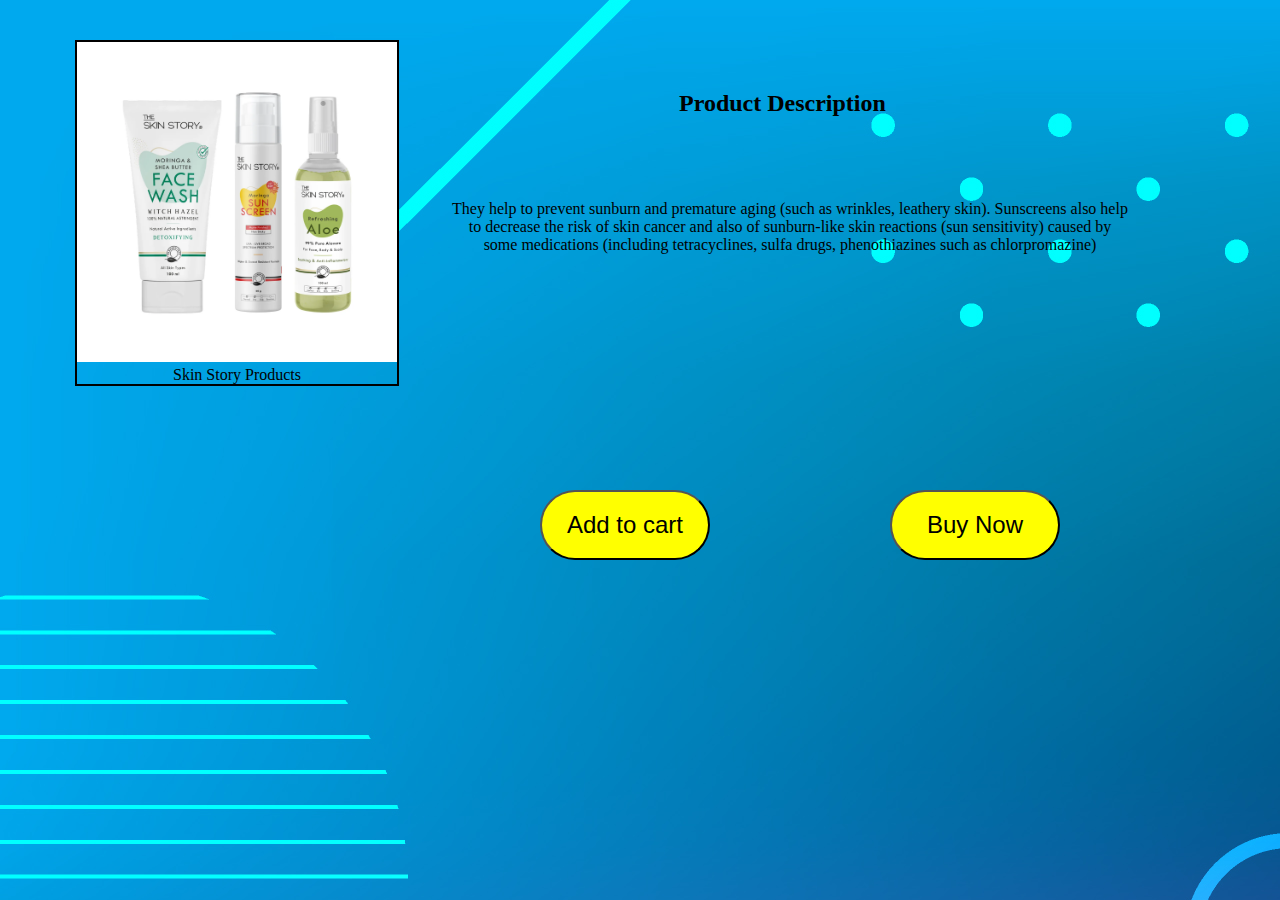
<file: daily care/product1.html>
<!DOCTYPE html>
<html lang="en">
<head>
    <meta charset="UTF-8">
    <meta name="viewport" content="width=device-width, initial-scale=1.0">
    <title>product View</title>
    <link rel="stylesheet" href="product1.css">
</head>
<body>
</div>
<div class="product">
    <div class="box">
        <img width="320px" height="320px" src="1.webp">
        
    
        <p class="p" >Skin Story Products </p>
    </div>
    <h2 class="pdc" > Product Description</h2>
    <div class="boxpdc" >
       <p class="pdc1" > They help to prevent sunburn and premature aging (such as wrinkles, leathery skin). Sunscreens also help to decrease the risk of skin cancer and also of sunburn-like skin reactions (sun sensitivity) caused by some medications (including tetracyclines, sulfa drugs, phenothiazines such as chlorpromazine) </p>
     </div>
     <button class="b1" >Add to cart</button>
     <button class="b2" >Buy Now</button>
     
</body>
</html>
</file>
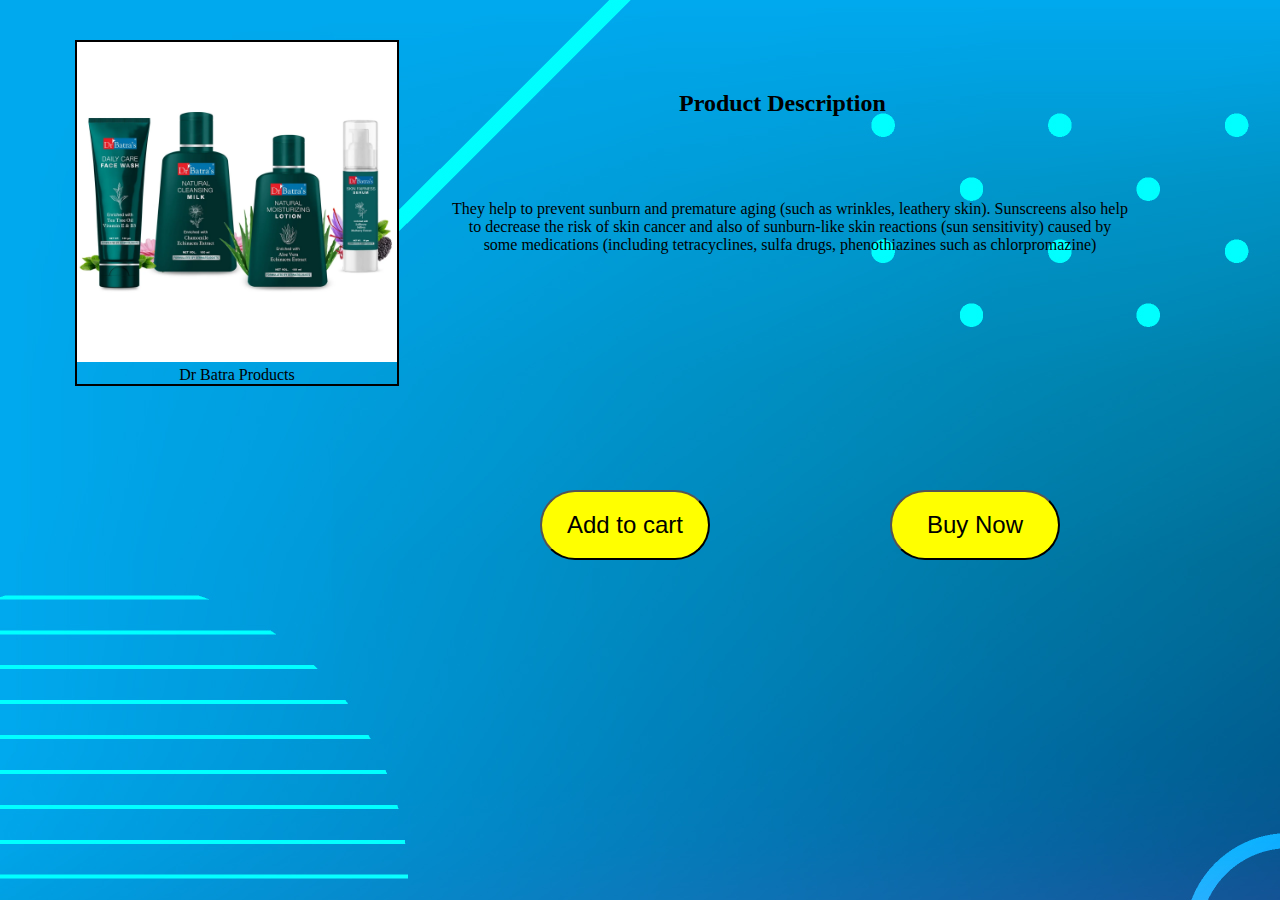
<file: daily care/product2.html>
<!DOCTYPE html>
<html lang="en">
<head>
    <meta charset="UTF-8">
    <meta name="viewport" content="width=device-width, initial-scale=1.0">
    <title>product View</title>
    <link rel="stylesheet" href="product1.css">
</head>
<body>
</div>
<div class="product">
    <div class="box">
        <img width="320px" height="320px" src="2.webp">
        
    
        <p class="p" >Dr Batra Products</p>
    </div>
    <h2 class="pdc" > Product Description</h2>
    <div class="boxpdc" >
       <p class="pdc1" > They help to prevent sunburn and premature aging (such as wrinkles, leathery skin). Sunscreens also help to decrease the risk of skin cancer and also of sunburn-like skin reactions (sun sensitivity) caused by some medications (including tetracyclines, sulfa drugs, phenothiazines such as chlorpromazine) </p>
     </div>
     <button class="b1" >Add to cart</button>
     <button class="b2" >Buy Now</button>
     
</body>
</html>
</file>
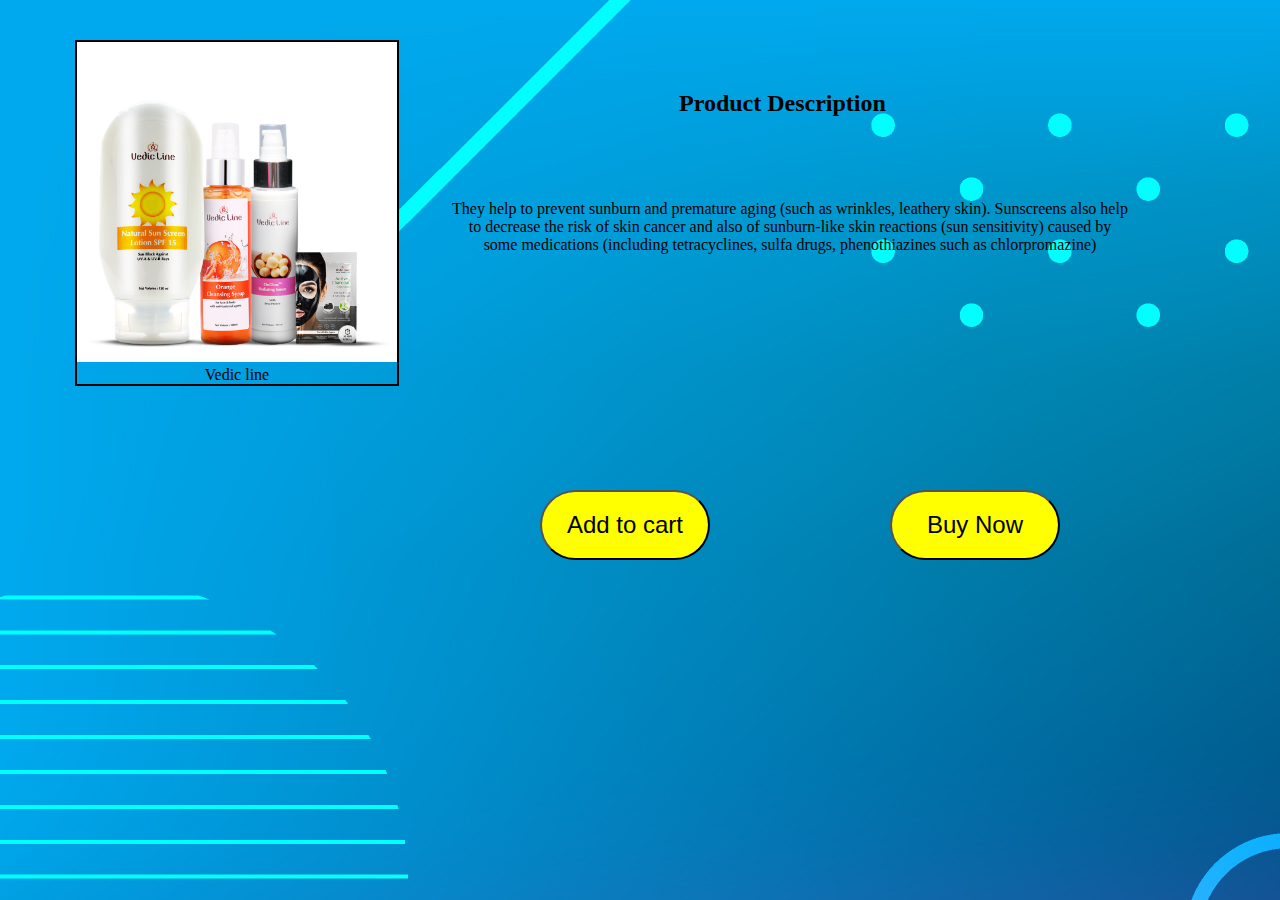
<file: daily care/product3.html>
<!DOCTYPE html>
<html lang="en">
<head>
    <meta charset="UTF-8">
    <meta name="viewport" content="width=device-width, initial-scale=1.0">
    <title>product View</title>
    <link rel="stylesheet" href="product1.css">
</head>
<body>
</div>
<div class="product">
    <div class="box">
        <img width="320px" height="320px" src="3.jpg">
        
    
        <p class="p" >Vedic line</p>
    </div>
    <h2 class="pdc" > Product Description</h2>
    <div class="boxpdc" >
       <p class="pdc1" > They help to prevent sunburn and premature aging (such as wrinkles, leathery skin). Sunscreens also help to decrease the risk of skin cancer and also of sunburn-like skin reactions (sun sensitivity) caused by some medications (including tetracyclines, sulfa drugs, phenothiazines such as chlorpromazine) </p>
     </div>
     <button class="b1" >Add to cart</button>
     <button class="b2" >Buy Now</button>
     
</body>
</html>
</file>
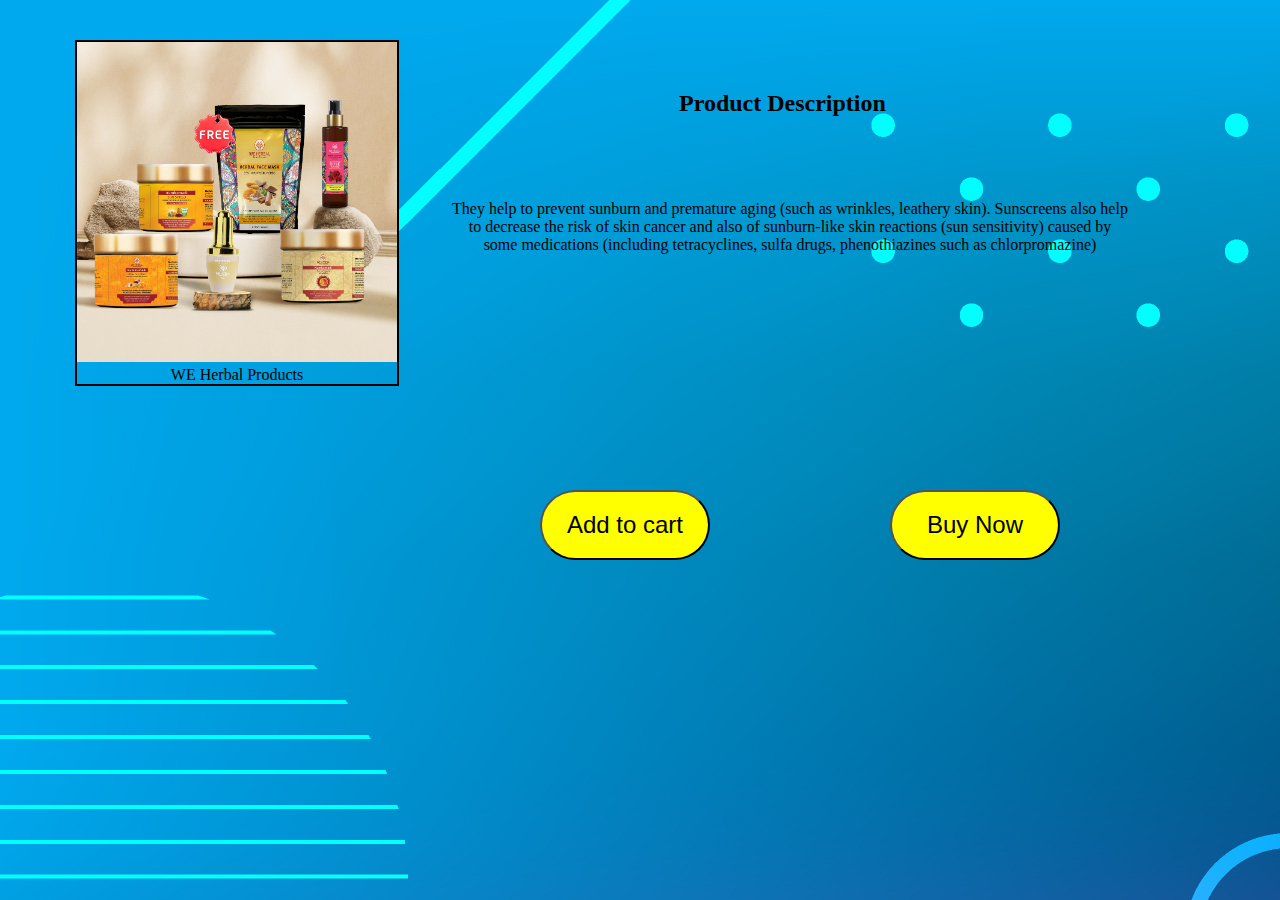
<file: daily care/product4.html>
<!DOCTYPE html>
<html lang="en">
<head>
    <meta charset="UTF-8">
    <meta name="viewport" content="width=device-width, initial-scale=1.0">
    <title>product View</title>
    <link rel="stylesheet" href="product1.css">
</head>
<body>
</div>
<div class="product">
    <div class="box">
        <img width="320px" height="320px" src="4.jpg">
        
    
        <p class="p" >WE Herbal Products</p>
    </div>
    <h2 class="pdc" > Product Description</h2>
    <div class="boxpdc" >
       <p class="pdc1" > They help to prevent sunburn and premature aging (such as wrinkles, leathery skin). Sunscreens also help to decrease the risk of skin cancer and also of sunburn-like skin reactions (sun sensitivity) caused by some medications (including tetracyclines, sulfa drugs, phenothiazines such as chlorpromazine) </p>
     </div>
     <button class="b1" >Add to cart</button>
     <button class="b2" >Buy Now</button>
     
</body>
</html>
</file>
<file: daily care/product1.css>
*{
    margin: 0;
    padding: 0;
}
body{
    background-image: url('trendy-color-gradient-creative-background-vector.jpg');
}
.box{
    border-color: black;
    border-width: 2px;
    border-style: solid;
    display: inline-block;
    width: 320px;
    margin-bottom: 60px;
    margin-right: 110px;
    margin-left: 75px;
    margin-top: 40px;
   
    
}

.box:hover{
    background-color: black;
    color: white;
}
.p{
    text-align: center;
}
.product{
display: flex;
}
.pdc{
text-align: center;
margin-left: 170px;
margin-top: 90px;
   
}
.pdc1{
    text-align: center;
    position: absolute;
    top: 200px;
    right: 150px;
    padding-left: 450px;
   
}
.b1{
    background-color: yellow;
    padding: 10px 20px;
    height: 70px;
    width: 170px;
    font-size: x-large;
    font-family: Arial, Helvetica, sans-serif;
    border-radius: 40px;
    position: absolute;
    top: 490px;
    margin-left: 540PX;
}
.b2{
    background-color: yellow;
    padding: 10px 20px;
    height: 70px;
    width: 170px;
    font-size: x-large;
    font-family: Arial, Helvetica, sans-serif;
    border-radius: 40px;
    position: absolute;
    top: 490px;
    margin-left: 890PX;
}
.b1{
    cursor: pointer;
}
.b2{
    cursor: pointer;
}
</file>
